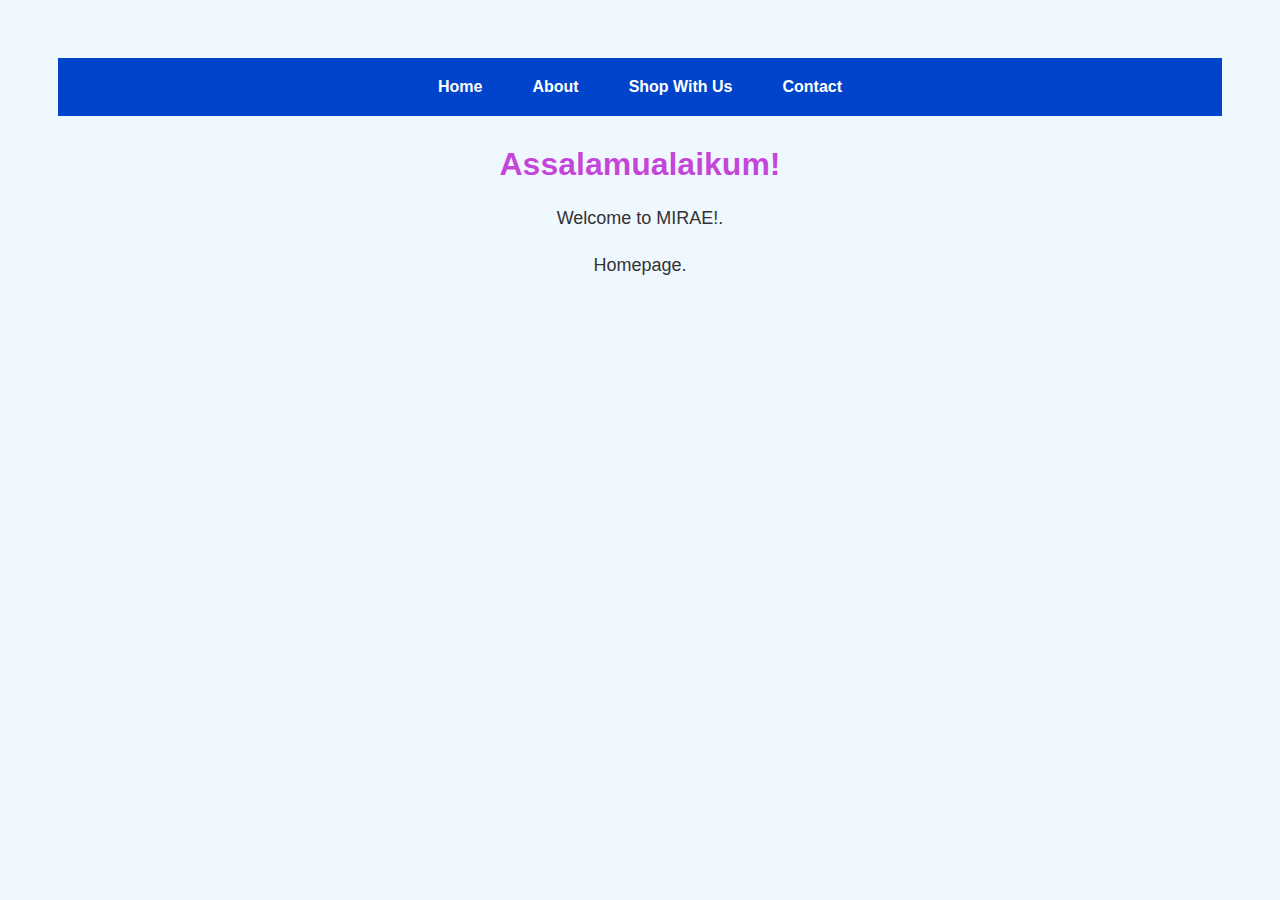
<file: index.html>
<!DOCTYPE html>
<html lang="en">
<head>
  <meta charset="UTF-8">
  <title>My GitHub Website</title>
  <link rel="stylesheet" href="style.css">
</head>
<body>
    <nav>
  <ul>
    <li><a href="index.html">Home</a></li>
    <li><a href="about.html">About</a></li>
    <li><a href="shop.html">Shop With Us</a></li>
    <li><a href="contact.html">Contact</a></li>
  </ul>
</nav>

  <h1>Assalamualaikum!</h1>
  <p>Welcome to MIRAE!.</p>
   <p>Homepage.</p>

</body>
</html>
</file>
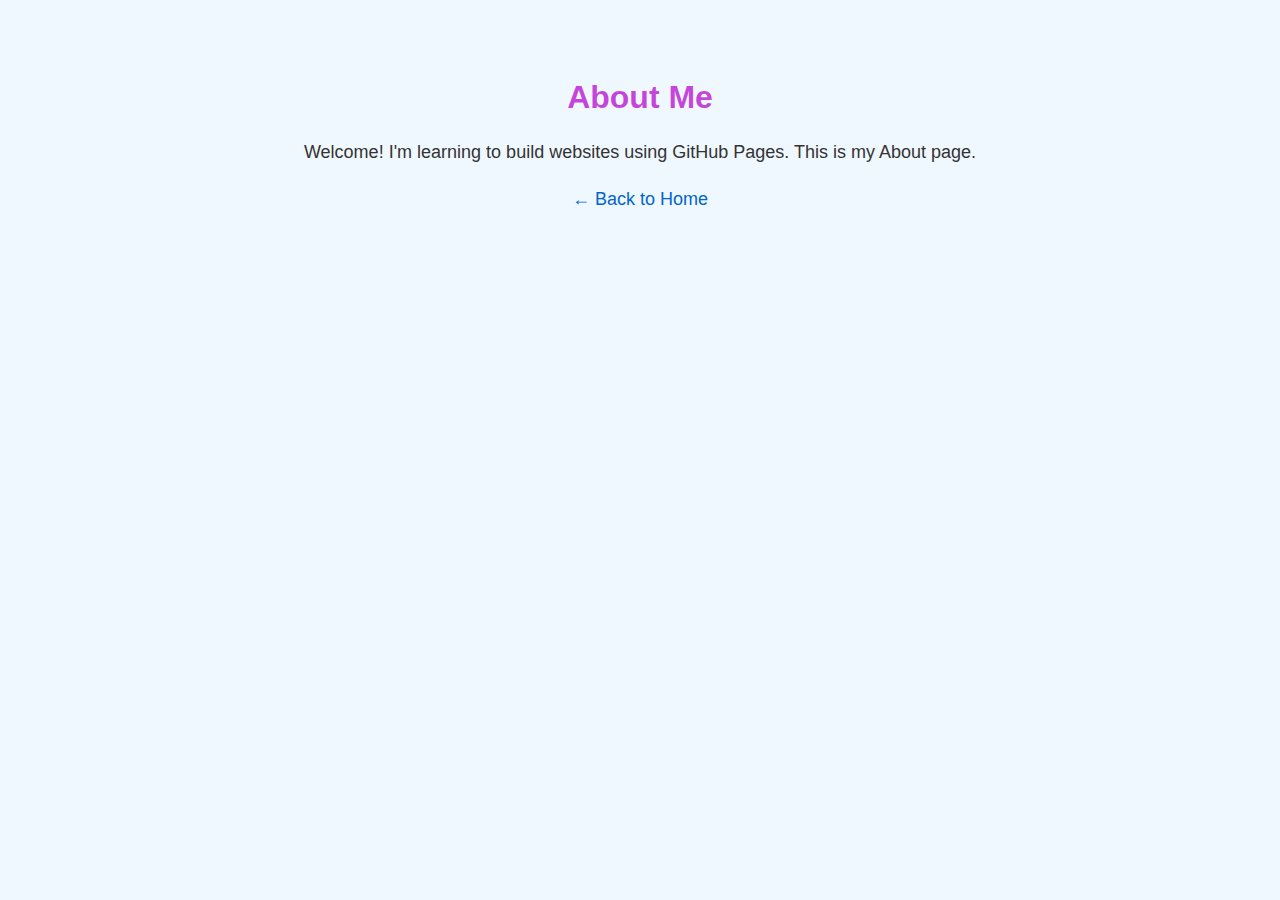
<file: about.html>
<!DOCTYPE html>
<html lang="en">
<head>
  <meta charset="UTF-8">
  <title>About Me</title>
  <link rel="stylesheet" href="style.css">
</head>
<body>
  <h1>About Me</h1>
  <p>Welcome! I'm learning to build websites using GitHub Pages. This is my About page.</p>

  <p><a href="index.html">← Back to Home</a></p>
</body>
</html>
</file>
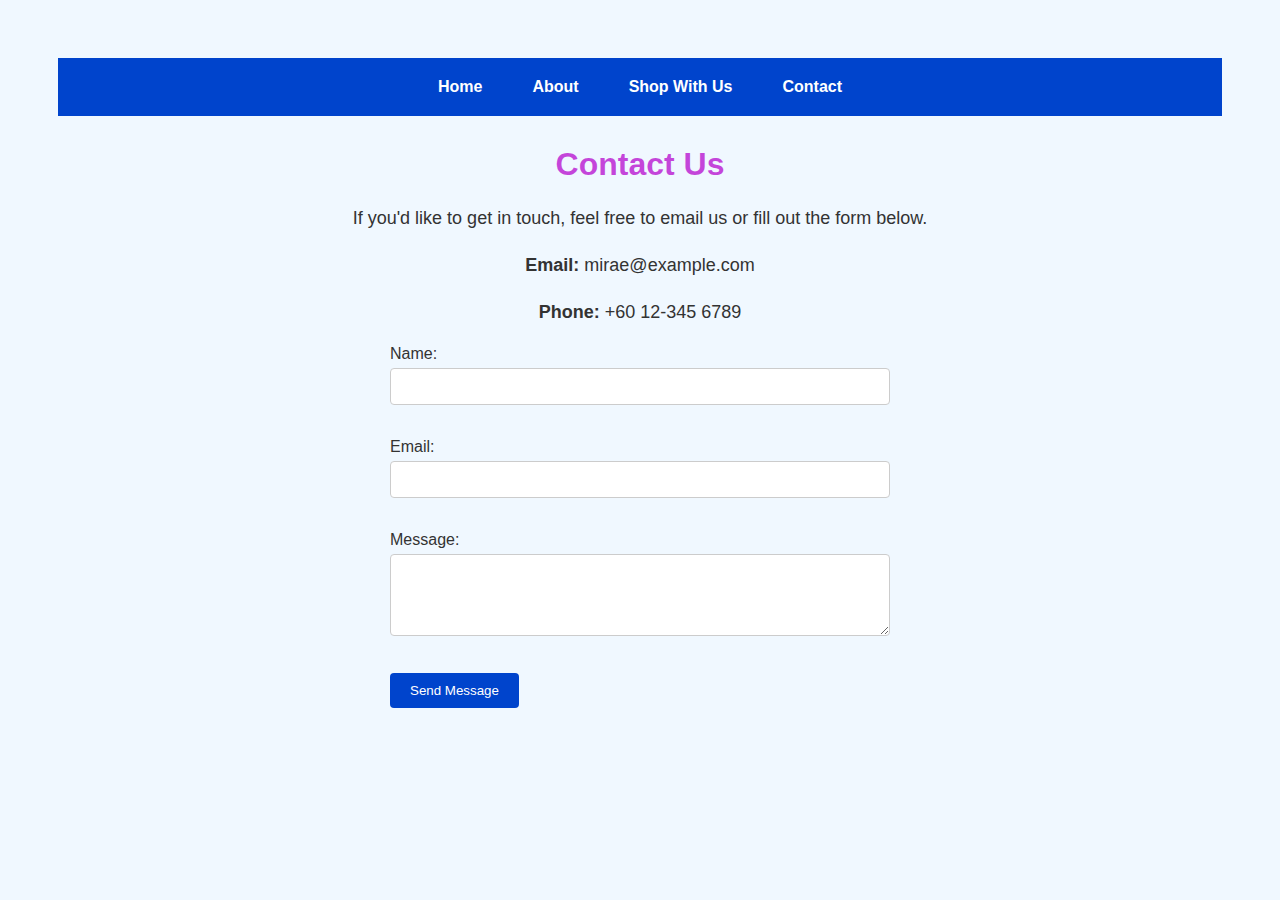
<file: contact.html>
<!DOCTYPE html>
<html lang="en">
<head>
  <meta charset="UTF-8">
  <title>Contact | MIRAE</title>
  <link rel="stylesheet" href="style.css">
</head>
<body>
  <nav>
    <ul>
      <li><a href="index.html">Home</a></li>
      <li><a href="about.html">About</a></li>
      <li><a href="shop.html">Shop With Us</a></li>
      <li><a href="contact.html">Contact</a></li>
    </ul>
  </nav>

  <h1>Contact Us</h1>
  <p>If you'd like to get in touch, feel free to email us or fill out the form below.</p>

  <!-- Simple Contact Info -->
  <p><strong>Email:</strong> mirae@example.com</p>
  <p><strong>Phone:</strong> +60 12-345 6789</p>

  <!-- Optional: Contact Form (non-functional without backend) -->
  <form>
    <label for="name">Name:</label><br>
    <input type="text" id="name" name="name" required><br><br>

    <label for="email">Email:</label><br>
    <input type="email" id="email" name="email" required><br><br>

    <label for="message">Message:</label><br>
    <textarea id="message" name="message" rows="4" required></textarea><br><br>

    <button type="submit">Send Message</button>
  </form>

</body>
</html>
</file>
<file: style.css>
body {
  background-color: #f0f8ff;
  font-family: 'Arial', sans-serif;
  color: #333;
  text-align: center;
  padding: 50px;
  transition: background-color 0.5s ease;
}

body:hover {
  background-color: #e6f7ff;
}

h1 {
  color: #b400ccb7;
}

a {
  color: #0066cc;
  text-decoration: none;
}

a:hover {
  text-decoration: underline;
}

p {
  font-size: 18px;
  line-height: 1.6;
}

/* === NAVBAR (with responsive design) === */
nav {
  background-color: #0044cc;
  padding: 10px 0;
  margin-bottom: 30px;
}

nav ul {
  list-style: none;
  padding: 0;
  display: flex;
  flex-wrap: wrap;
  justify-content: center;
  gap: 20px;
  margin: 0;
}

nav a {
  color: white;
  text-decoration: none;
  font-weight: bold;
  padding: 10px 15px;
  display: block;
}

nav a:hover {
  text-decoration: underline;
}

/* === RESPONSIVE FOR SMALL SCREENS === */
@media (max-width: 600px) {
  nav ul {
    flex-direction: column;
    align-items: center;
  }

  nav a {
    padding: 12px;
    font-size: 18px;
  }
}

form {
  max-width: 500px;
  margin: 0 auto;
  text-align: left;
}

input, textarea {
  width: 100%;
  padding: 10px;
  margin-top: 5px;
  margin-bottom: 15px;
  border: 1px solid #ccc;
  border-radius: 4px;
  box-sizing: border-box;
}

button {
  background-color: #0044cc;
  color: white;
  padding: 10px 20px;
  border: none;
  border-radius: 4px;
  cursor: pointer;
}

button:hover {
  background-color: #002a80;
}
</file>
